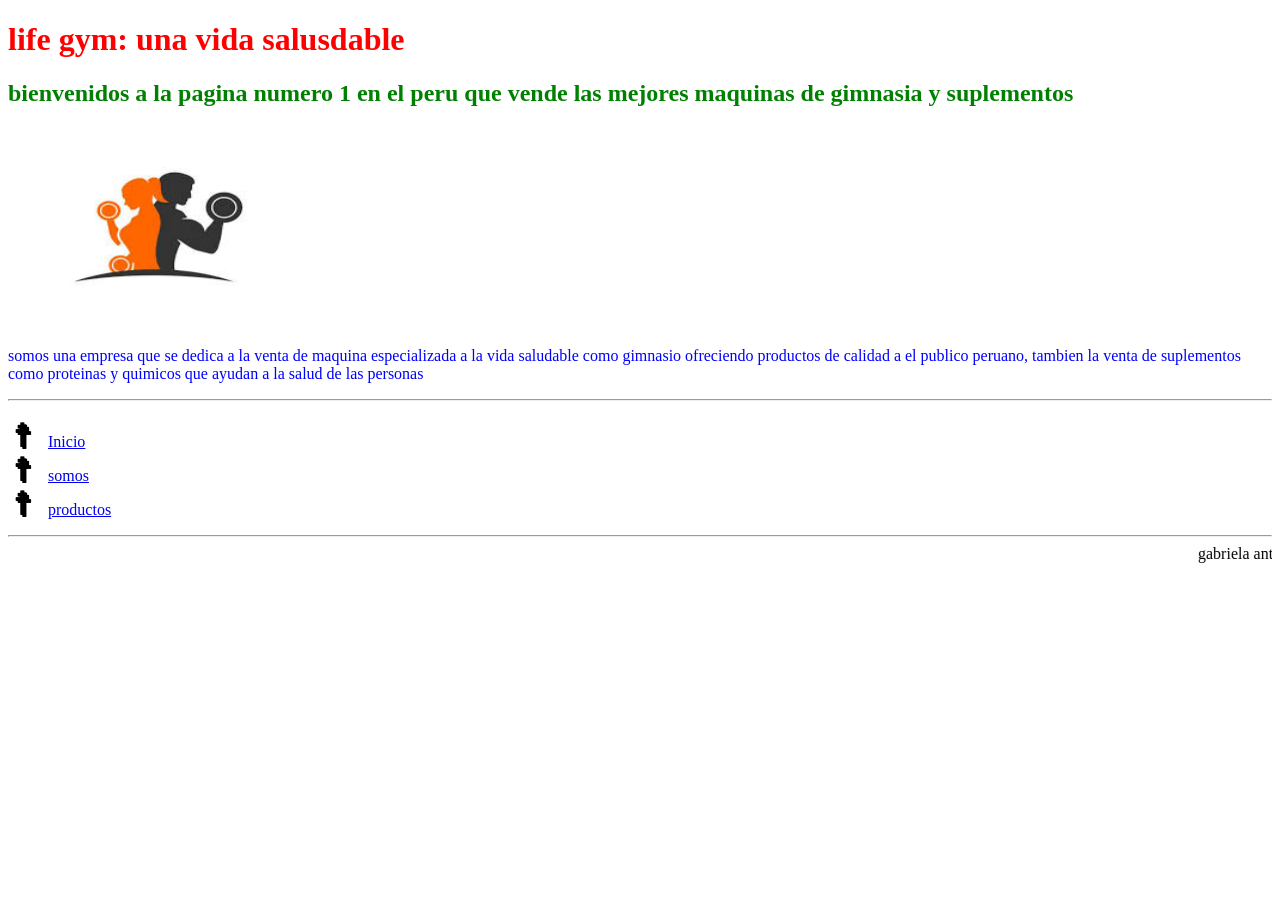
<file: index.html>
<!DOCTYPE html>
<html lang="es">
<head>
  <meta charset="UTF-8">
  <meta name="viewport" content="width=device-width, initial-scale=1.0">
  <title>life gym</title>
  <link rel="stylesheet" href="styles.css">
  
  <style>
    #titulo-rojo{
      color:red
    }
    </style>
</head>
<body>

<h1 id="titulo-rojo">life gym: una vida salusdable</h1>
<h2 id="subtitulo-verde">bienvenidos a la pagina numero 1 en el peru que vende las mejores maquinas de gimnasia y suplementos </h2>
<img src="logo.jpeg"alt="" width="300" height="200" />

            <p id="subtitulo-azul">
                somos una empresa que se dedica a la venta de maquina especializada a la vida saludable como gimnasio ofreciendo productos de calidad 
                a el publico peruano, tambien la venta de suplementos como proteinas y quimicos que ayudan a la salud de las personas 
            </p>
  <hr>


        <ul>
            <li><a href="#inicio">Inicio</a></li>
            <li><a href="somos.html">somos</a></li>
            <li><a href="productos.html">productos</a></li>
                
            
        </ul>
       

  <hr>
   <marquee>gabriela antony coa miranda</marquee>
  </body>
  </html>
</file>
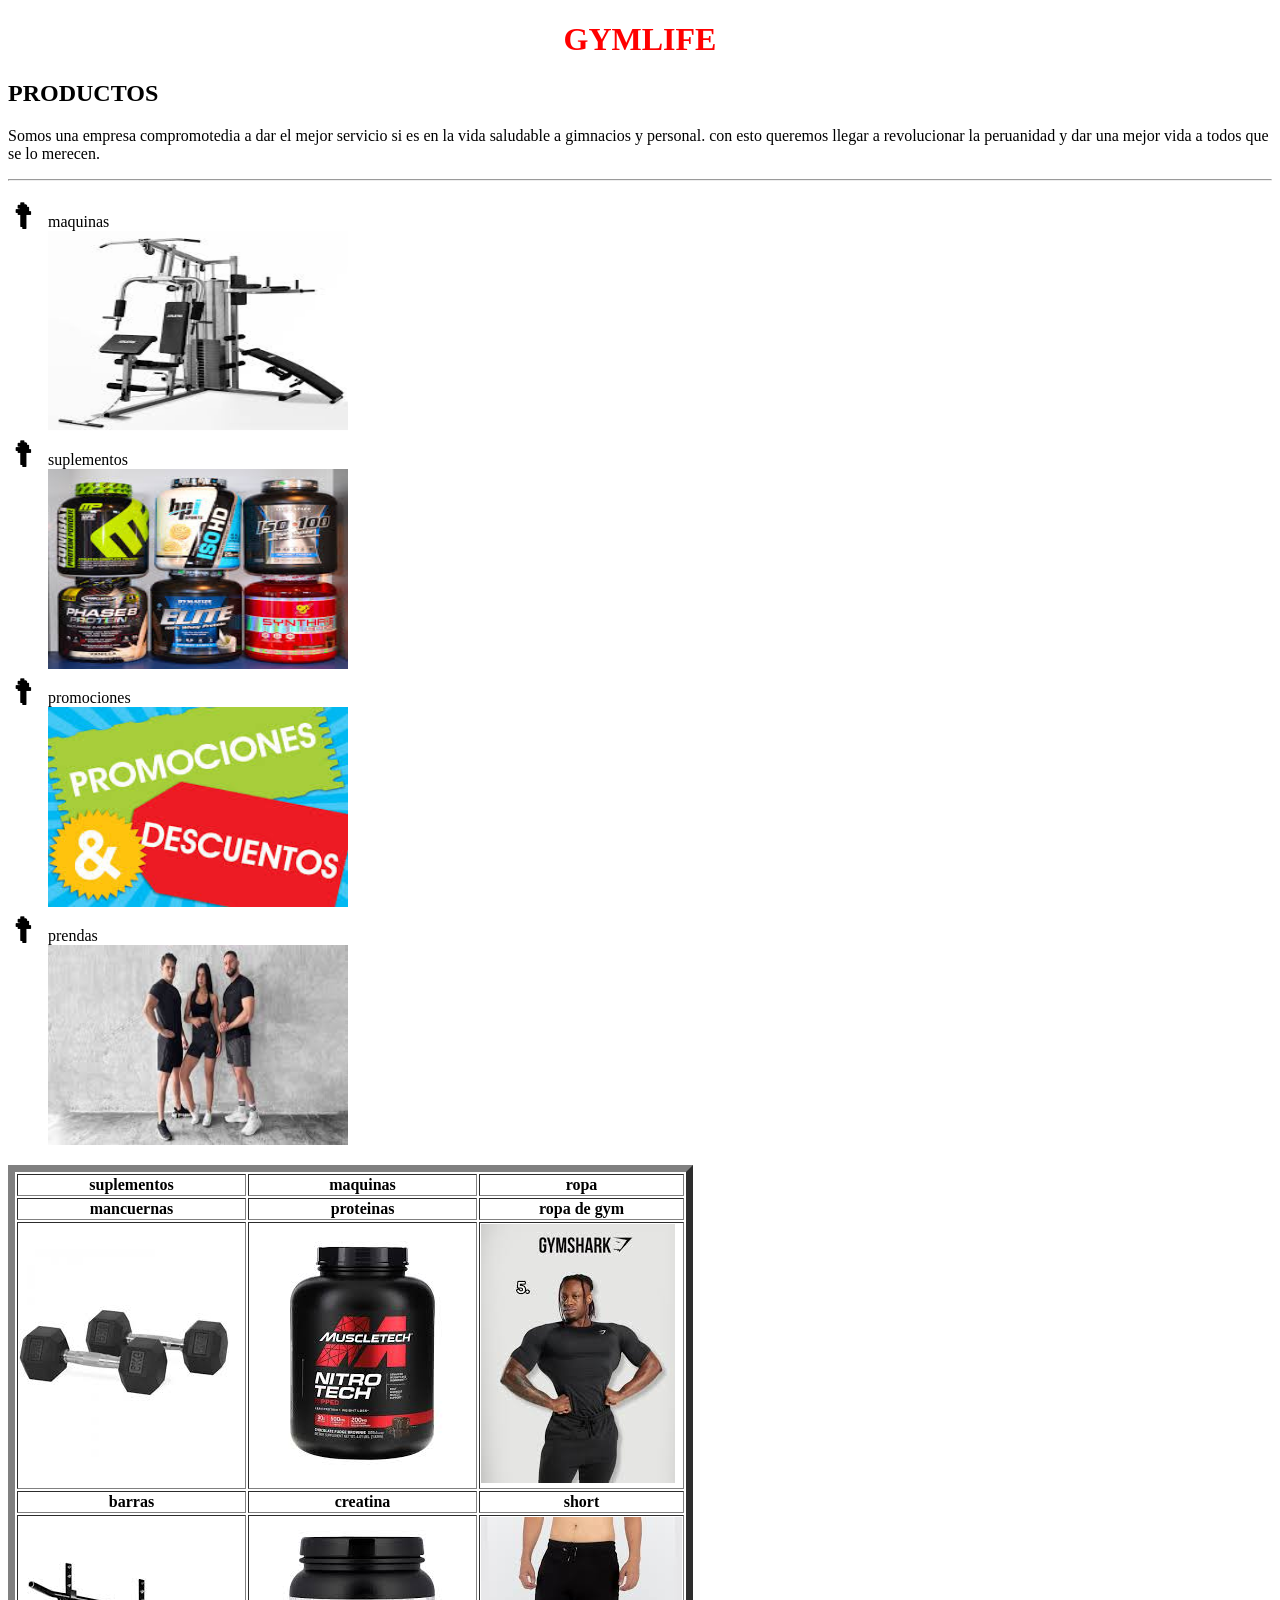
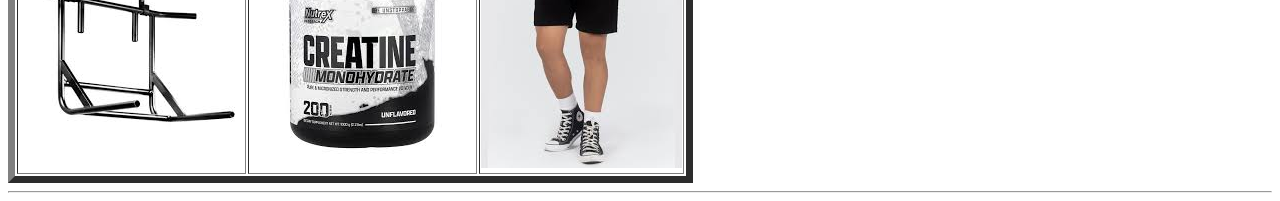
<file: productos.html>
<!DOCTYPE html>
<html lang="es">
<head>
  <meta charset="UTF-8">
  <meta name="viewport" content="width=device-width, initial-scale=1.0">
  <title>Mi página con listas y vínculos</title>
  <link rel="stylesheet" href="styles.css">
</head>
<body>

  <center><h1 id="titulo-rojo">GYMLIFE</h1></center>
<h2 id="titulo-verde">PRODUCTOS</h2>
            <p>
                Somos una empresa compromotedia a dar el mejor servicio si es en la vida saludable a gimnacios y personal.
                con esto queremos llegar a revolucionar la peruanidad y dar una mejor vida a todos que se lo merecen.
            </p>
  <hr>

   
          
  <ul>
    <li>maquinas</li><img src="maquinas1.jpeg" alt="" width="300" height="200" /></h3>
    <li>suplementos</li><img src="suplementos 1.jpeg" alt="" width="300" height="200" /></h3>
    <li>promociones</li><img src="promociones.jpeg" alt="" width="300" height="200" /></h3>
    <li>prendas</li><img src="prendas e gimnasioo.jpeg" alt="" width="300" height="200" /></h3>
  </ul>

<table border="7">
  <tr>
    <th>suplementos</th>
    <th>maquinas</th>
    <th>ropa</th>
  </tr>
  <tr>
    <th>mancuernas</th>
    <th>proteinas</th>
    <th>ropa de gym</th>

  </tr>
  <tr>
    <td>
      <img src="mancuernas.jpeg">
    </td>
    <t>
      <td>
        <img src="proteina.jpeg">
      </td>
      <t>
        <td>
          <img src="ropa.jpeg">
        </td>
      </tr>
    </tr>
  </tr>
  
  <tr>
  <th>barras</th>
  <th>creatina</th>
  <th> short</th>
  </tr>
   <tr>
    <td>
      <img src="barras.jpeg">
    </td>
    <t>
      <td>
        <img src="creatina.jpeg">
      </td>
      <t>
        <td>
          <img src="short.jpeg">
        </td>
      </tr>
    </tr>
  </tr>
</table>
  <hr>
  </body>
  </html>
</file>
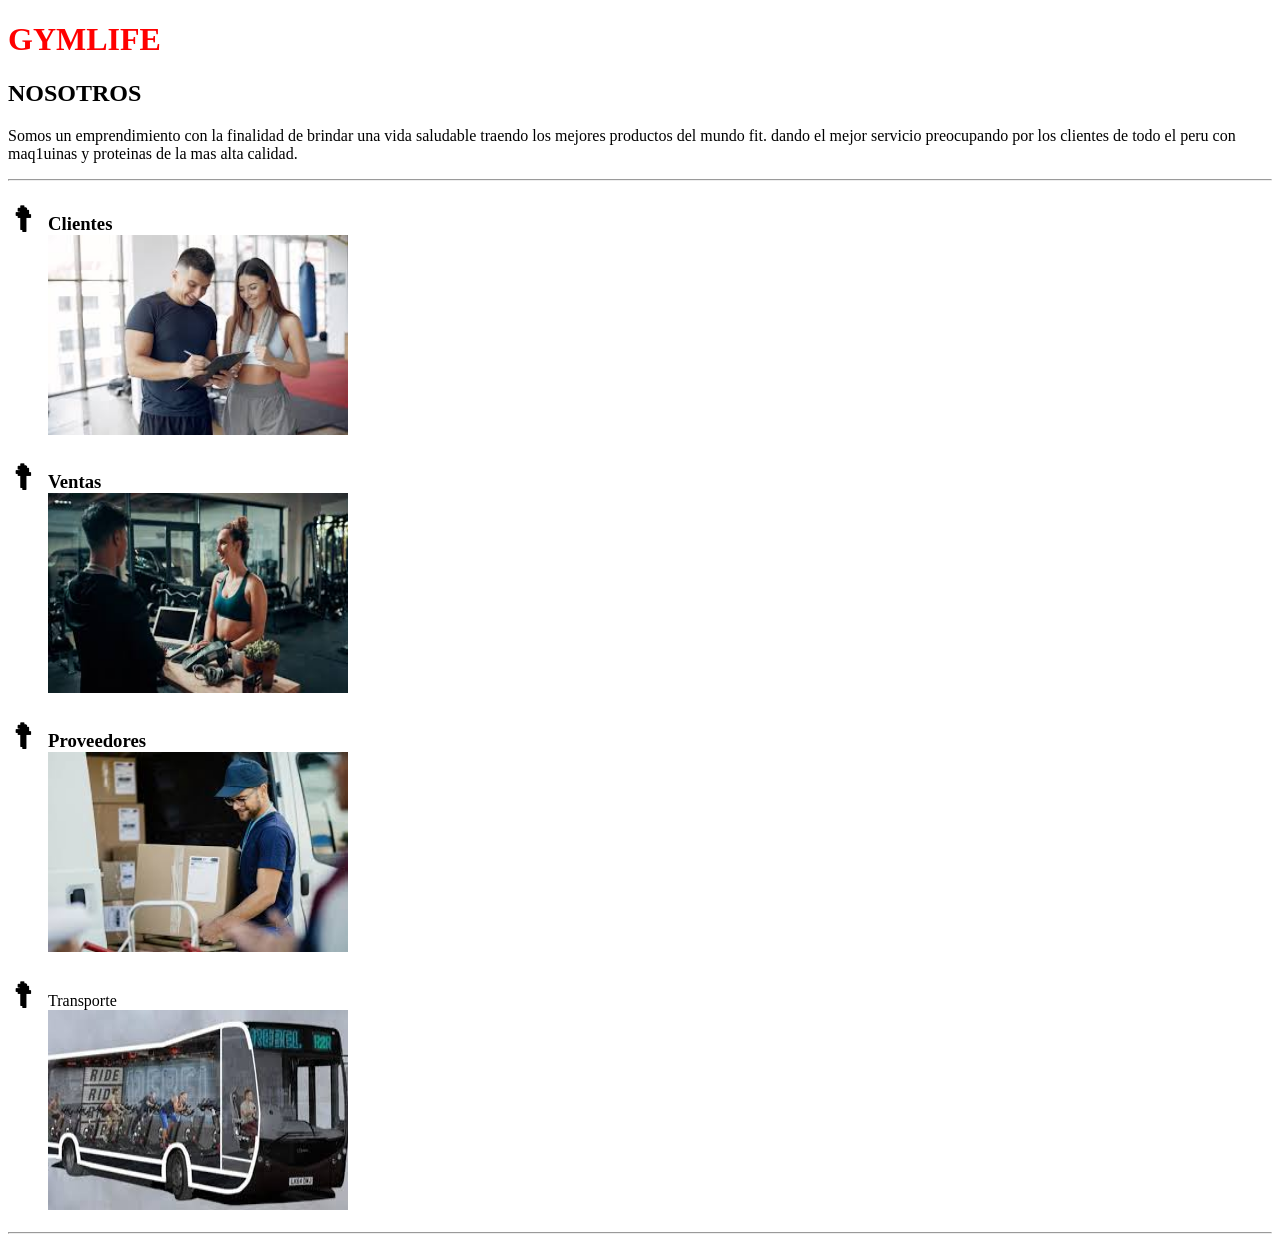
<file: somos.html>
<!DOCTYPE html>
<html lang="es">
<head>
  <meta charset="UTF-8">
  <meta name="viewport" content="width=device-width, initial-scale=1.0">
  <title>GYMLIFE</title>
  <link rel="stylesheet" href="styles.css">
</head>
<body>

  <h1 id="titulo-rojo">GYMLIFE</h1>
<h2 id="titulo-verde">NOSOTROS</h2>
            <p>
                Somos un emprendimiento con la finalidad de brindar una vida saludable traendo los mejores productos del mundo fit.
                dando el mejor servicio preocupando por los clientes de todo el peru con maq1uinas y proteinas de la mas alta calidad.
            </p>
            
<hr>

   
          
  <ol>
    <h3><li>Clientes</li><img src="clientes.jpeg" alt="" width="300" height="200" /></h3>
    <h3><li>Ventas</li><img src="ventas.jpeg" alt="" width="300" height="200" /></h3>
    <h3><li>Proveedores</li><img src="proveedores.jpeg" alt="" width="300" height="200" /></h3>
    </h3><li>Transporte</li><img src="transporte.jpeg" alt="" width="300" height="200" /><h3>
</ol>



  <hr>
  </body>
  </html>
</file>
<file: styles.css>
#titulo-rojo{
    color:red;
}
#subtitulo-verde{
    color:green;
}
#subtitulo-azul{
    color:blue
}
.texto-arial{
    font-family: Arial, Helvetica, sans-serif;
}

li::marker {
    content: "☨  " ;
    color:black;
    font-family: sans-serif ;
    text-shadow: 2px 2px black ;
    font-weight: bolder ;
    font-size: 2rem ;
}
</file>
